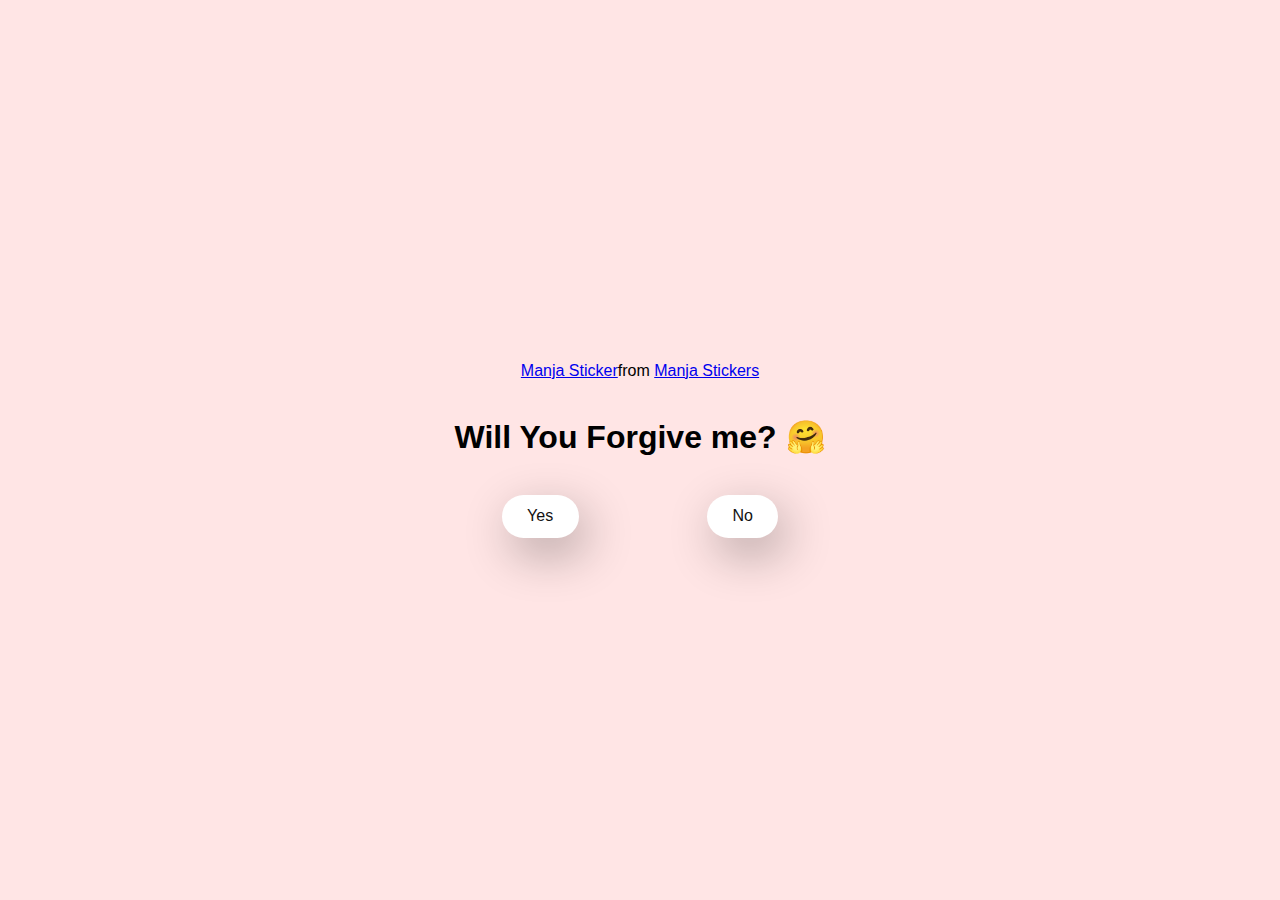
<file: index.html>
<!DOCTYPE html>
<html lang="en">
  <head>
    <meta charset="UTF-8" />
    <meta name="viewport" content="width=device-width, initial-scale=1.0" />
    <title>Sorry!</title>

    <link rel="stylesheet" href="./style.css" />
  </head>
  <body>
    <div class="container">
      <div
        class="tenor-gif-embed"
        data-postid="22885016"
        data-share-method="host"
        data-aspect-ratio="1.04918"
        data-width="100%"
      >
        <a href="https://tenor.com/view/manja-gif-22885016">Manja Sticker</a
        >from
        <a href="https://tenor.com/search/manja-stickers">Manja Stickers</a>
      </div>
      <script
        type="text/javascript"
        async
        src="https://tenor.com/embed.js"
      ></script>
      <h1>Will You Forgive me? 🤗</h1>

      <div class="btn">
        <a href="yes.html">Yes</a>
        <a href="no1.html">No</a>
      </div>
    </div>
  </body>
</html>
</file>
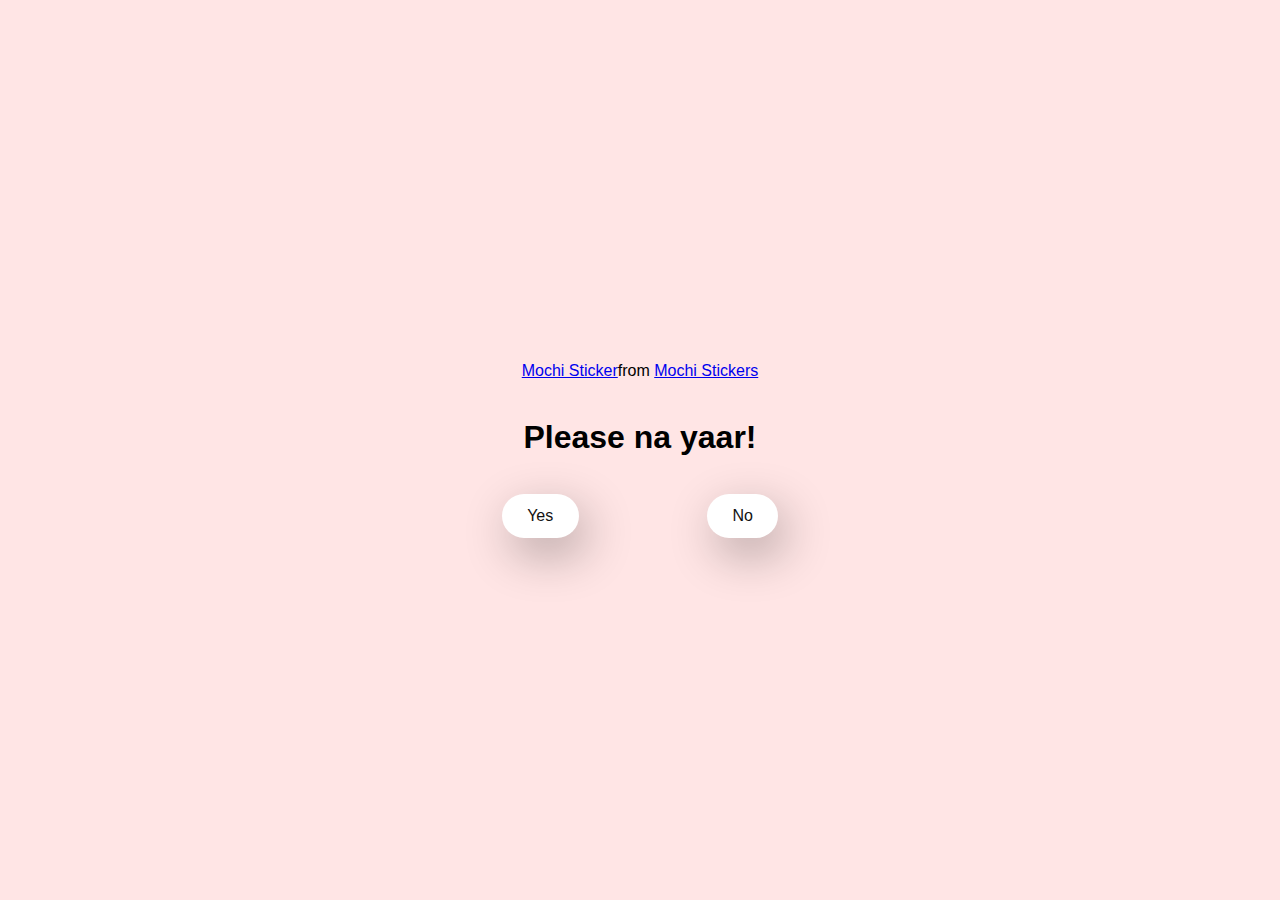
<file: no1.html>
<!DOCTYPE html>
<html lang="en">
  <head>
    <meta charset="UTF-8" />
    <meta name="viewport" content="width=device-width, initial-scale=1.0" />
    <title>Sorry!</title>

    <link rel="stylesheet" href="./style.css" />
  </head>
  <body>
    <div class="container">
      <div
        class="tenor-gif-embed"
        data-postid="22050818"
        data-share-method="host"
        data-aspect-ratio="1"
        data-width="100%"
      >
        <a href="https://tenor.com/view/mochi-gif-22050818">Mochi Sticker</a
        >from
        <a href="https://tenor.com/search/mochi-stickers">Mochi Stickers</a>
      </div>
      <script
        type="text/javascript"
        async
        src="https://tenor.com/embed.js"
      ></script>

      <h1>Please na yaar!</h1>

      <div class="btn">
        <a href="yes.html">Yes</a>
        <a href="no2.html">No</a>
      </div>
    </div>
  </body>
</html>
</file>
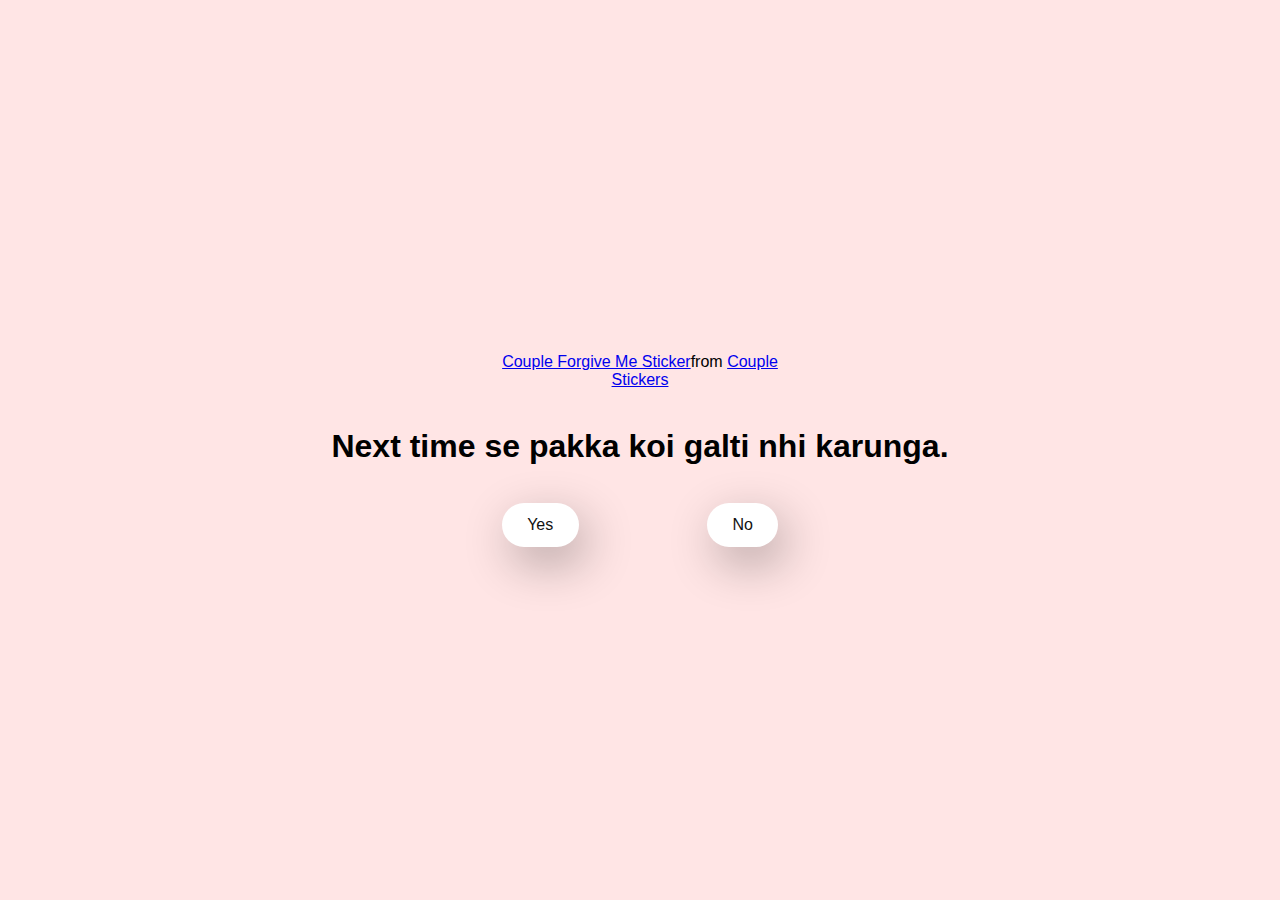
<file: no2.html>
<!DOCTYPE html>
<html lang="en">
  <head>
    <meta charset="UTF-8" />
    <meta name="viewport" content="width=device-width, initial-scale=1.0" />
    <title>Sorry!</title>

    <link rel="stylesheet" href="./style.css" />
  </head>
  <body>
    <div class="container">
      <div
        class="tenor-gif-embed"
        data-postid="15195810"
        data-share-method="host"
        data-aspect-ratio="1"
        data-width="100%"
      >
        <a
          href="https://tenor.com/view/couple-forgive-me-asking-for-forgiveness-begging-crying-gif-15195810"
          >Couple Forgive Me Sticker</a
        >from
        <a href="https://tenor.com/search/couple-stickers">Couple Stickers</a>
      </div>
      <script
        type="text/javascript"
        async
        src="https://tenor.com/embed.js"
      ></script>

      <h1>Next time se pakka koi galti nhi karunga.</h1>

      <div class="btn">
        <a href="yes.html">Yes</a>
        <a href="no3.html">No</a>
      </div>
    </div>
  </body>
</html>
</file>
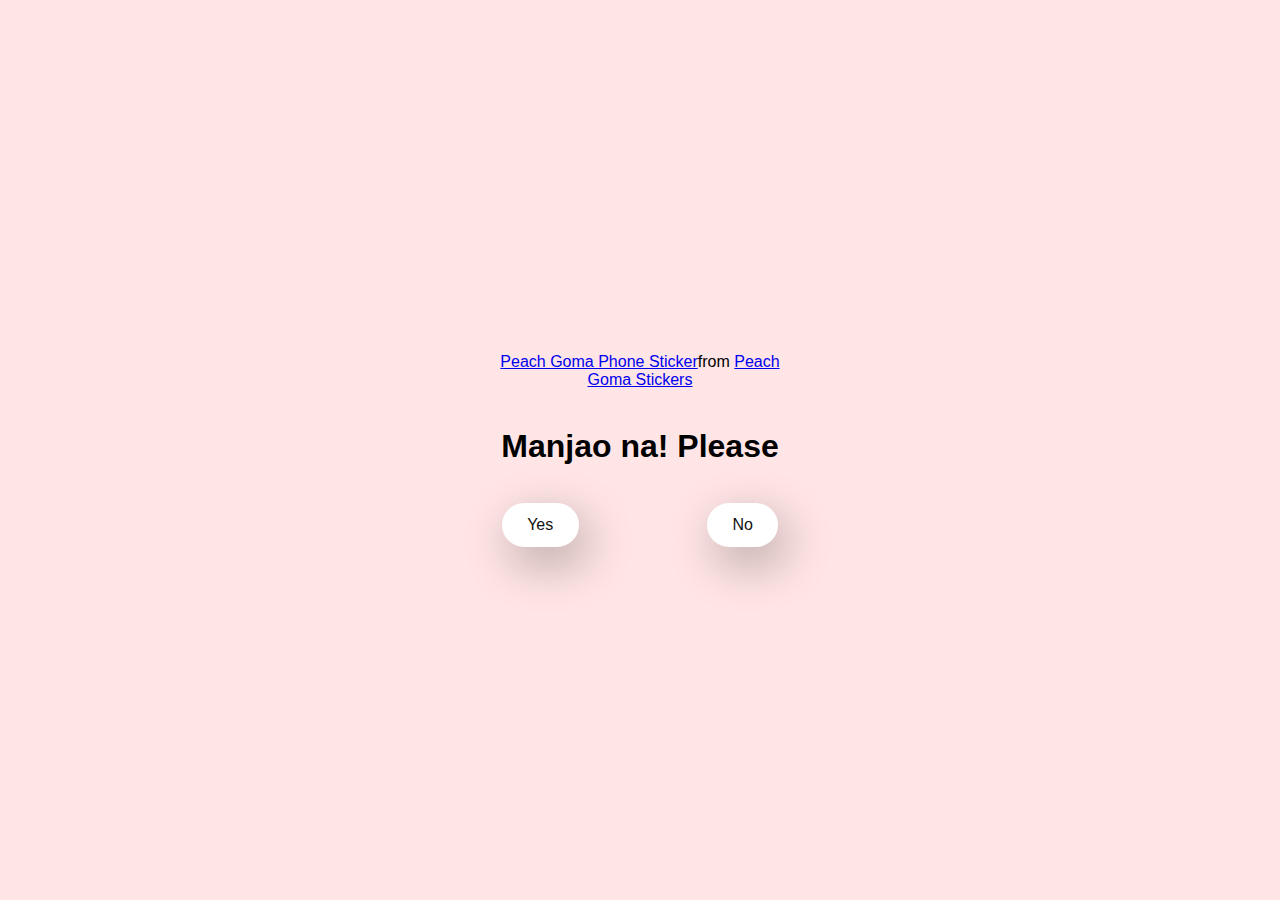
<file: no3.html>
<!DOCTYPE html>
<html lang="en">
  <head>
    <meta charset="UTF-8" />
    <meta name="viewport" content="width=device-width, initial-scale=1.0" />
    <title>Sorry!</title>

    <link rel="stylesheet" href="./style.css" />
  </head>
  <body>
    <div class="container">
      <div
        class="tenor-gif-embed"
        data-postid="15974530976611222074"
        data-share-method="host"
        data-aspect-ratio="1.26923"
        data-width="100%"
      >
        <a
          href="https://tenor.com/view/peach-goma-phone-gif-15974530976611222074"
          >Peach Goma Phone Sticker</a
        >from
        <a href="https://tenor.com/search/peach+goma-stickers"
          >Peach Goma Stickers</a
        >
      </div>
      <script
        type="text/javascript"
        async
        src="https://tenor.com/embed.js"
      ></script>

      <h1>Manjao na! Please</h1>

      <div class="btn">
        <a href="yes.html">Yes</a>
        <a href="#" id="move-random">No</a>
      </div>
    </div>

    <script src="./script.js"></script>
  </body>
</html>
</file>
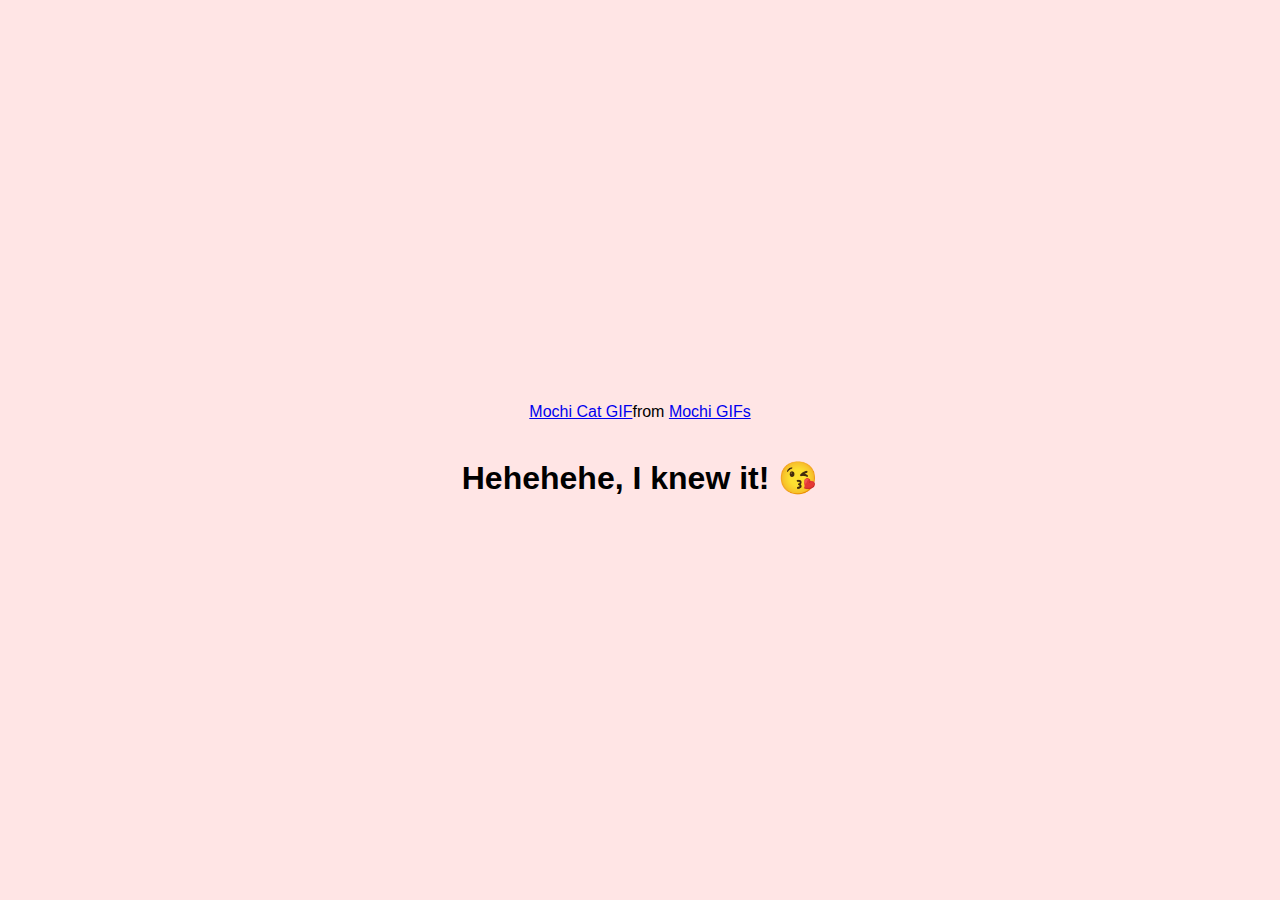
<file: yes.html>
<!DOCTYPE html>
<html lang="en">
  <head>
    <meta charset="UTF-8" />
    <meta name="viewport" content="width=device-width, initial-scale=1.0" />
    <title>Sorry!</title>

    <link rel="stylesheet" href="./style.css" />
  </head>
  <body>
    <div class="container">
      <div
        class="tenor-gif-embed"
        data-postid="18233787496535725161"
        data-share-method="host"
        data-aspect-ratio="1"
        data-width="100%"
      >
        <a href="https://tenor.com/view/mochi-cat-vans-gif-18233787496535725161"
          >Mochi Cat GIF</a
        >from <a href="https://tenor.com/search/mochi-gifs">Mochi GIFs</a>
      </div>
      <script
        type="text/javascript"
        async
        src="https://tenor.com/embed.js"
      ></script>
      <h1>Hehehehe, I knew it! 😘</h1>
    </div>
  </body>
</html>
</file>
<file: style.css>
* {
    margin: 0;
    padding: 0;
    box-sizing: border-box;
    font-family: sans-serif;
  }
  
  body {
    width: 100%;
    min-height: 100vh;
    display: flex;
    justify-content: center;
    align-items: center;
    background-color: #ffe5e5;
  }
  
  .container {
    display: flex;
    flex-direction: column;
    text-align: center;
    align-items: center;
    gap: 3vw;
    max-width: 75vw;
    margin: 5vw;
  }
  
  .container .tenor-gif-embed {
    max-width: 25vw;
  }
  
  .container .btn {
    display: flex;
    gap: 10vw;
  }
  
  .btn a {
    text-decoration: none;
    color: #111;
    background: #fff;
    padding: 1vw 2vw;
    border-radius: 2vw;
    box-shadow: 0.5rem 1rem 3rem hsl(0, 0%, 0%, 0.3);
  }
</file>
